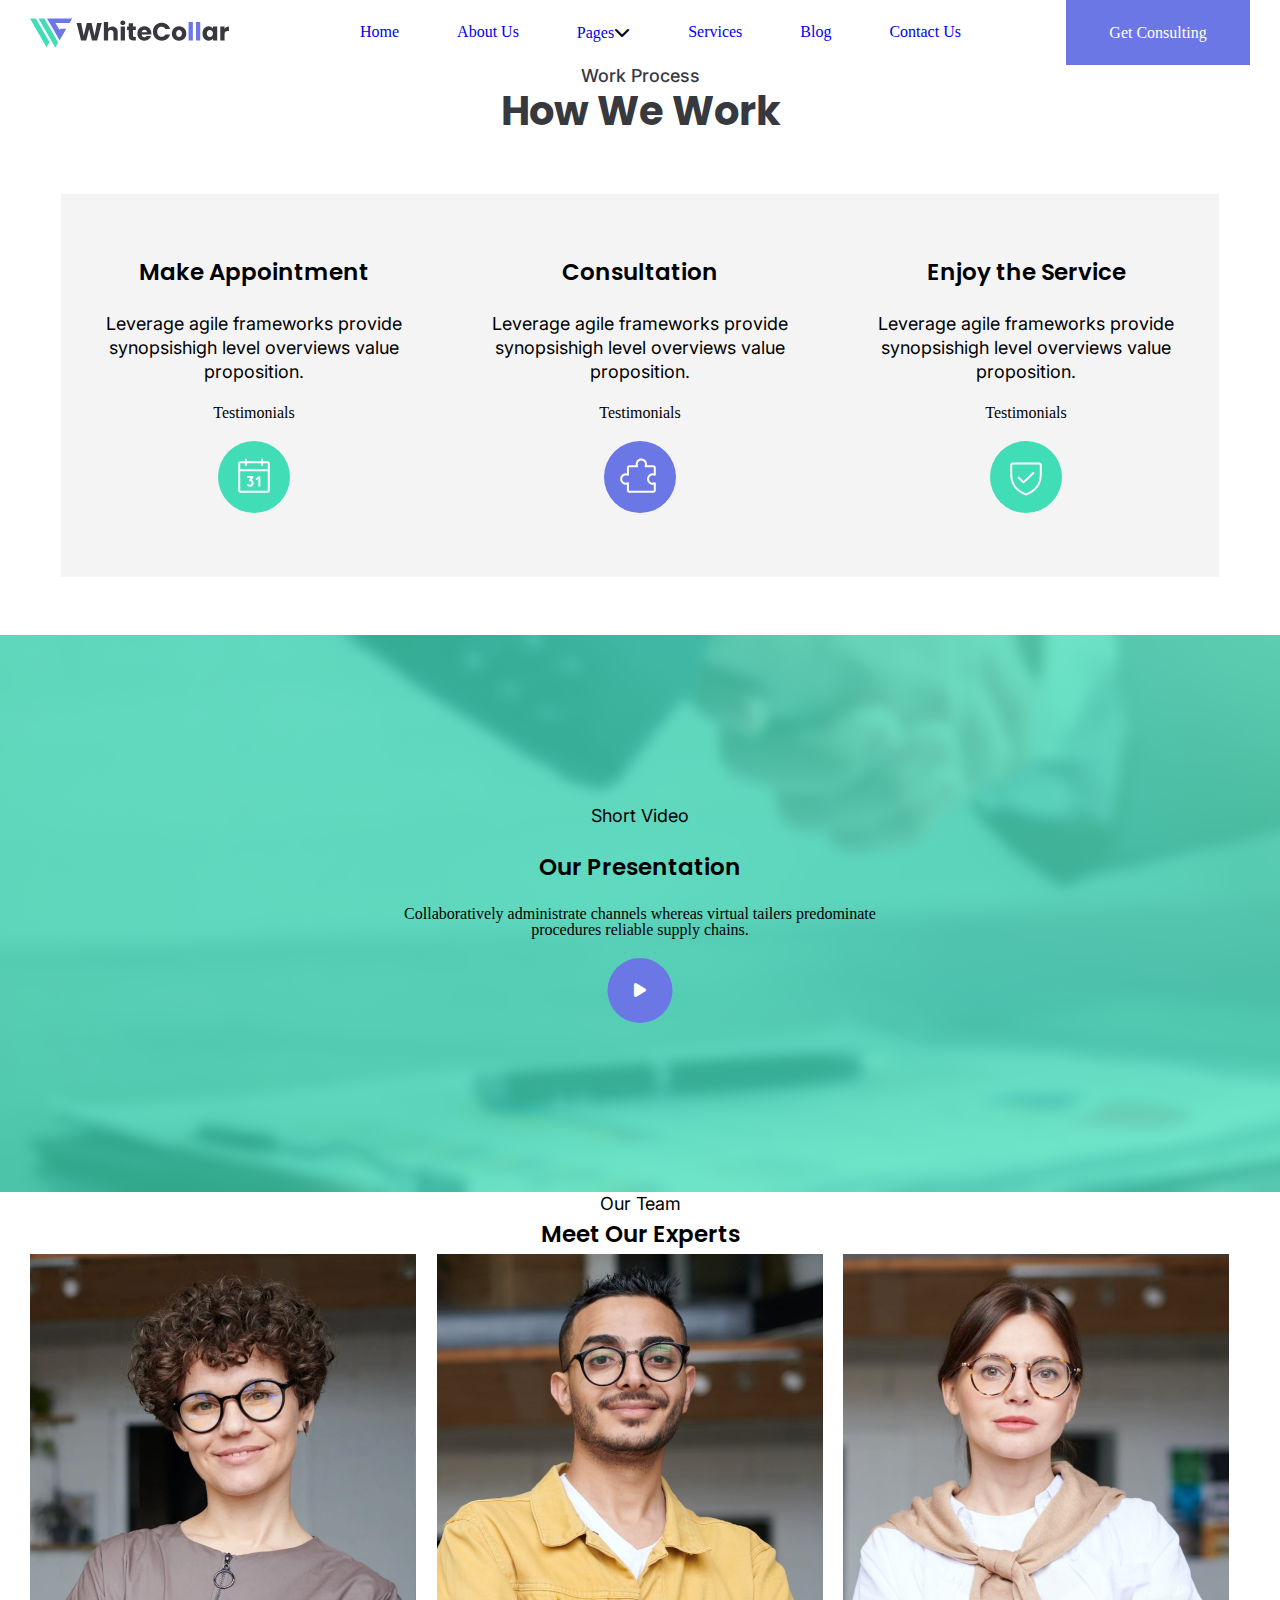
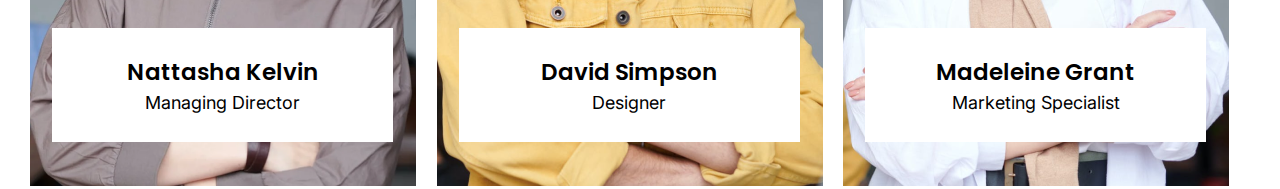
<file: index.html>
<!DOCTYPE html>
<html lang="en">
<head>
    <meta charset="UTF-8">
    <title>lesson 6</title>
    <link rel="stylesheet" href="https://cdnjs.cloudflare.com/ajax/libs/font-awesome/6.7.2/css/all.min.css">
    <link href="https://fonts.googleapis.com/css2?family=Inter:ital,opsz,wght@0,14..32,100..900;1,14..32,100..900&display=swap" rel="stylesheet">
    <link rel="preconnect" href="https://fonts.googleapis.com">
    <link rel="preconnect" href="https://fonts.gstatic.com" crossorigin>
    <link href="https://fonts.googleapis.com/css2?family=Inter:ital,opsz,wght@0,14..32,100..900;1,14..32,100..900&family=Poppins:ital,wght@0,100;0,200;0,300;0,400;0,500;0,600;0,700;0,800;0,900;1,100;1,200;1,300;1,400;1,500;1,600;1,700;1,800;1,900&display=swap" rel="stylesheet">
    <link rel="stylesheet" href="css/reset.css">
    <link rel="stylesheet" href="css/style.css">
</head>
<body>
    <header class="header-element">
      <div class="container flex-header">
         <a href="index.html">
           <img src="images/Logo.svg" alt="logo">
         </a>
        <div class="header-right"></div>
          <nav class="nav-li">
           <ul class="ul-element">
             <li><a href="#">Home</a></li>
             <li><a href="#">About Us</a></li>
             <li><a href="#">Pages</a><i class="fa-solid fa-chevron-down"></i></li>
             <li><a href="#">Services</a></li>
             <li><a href="#">Blog</a></li>
             <li><a href="#">Contact Us</a></li>
           </ul>
          </nav>
          <div class="consulting">
           <p>Get Consulting</p>
          </div>
      </div>
    </header>
    <main>
      <section>
        <div class="container-2">
          <div class="text-block">
            <h4 class="text-bg-4">Work Process</h4>
            <h3 class="text-bg-3">How We Work</h3>
          </div>
          <div class="team-wraper-2">
            <div class="team-box-2">
              <div class="box">
                <h3 class="text3">Make Appointment</h3>
                <h4 class="text4">Leverage agile frameworks provide
                  synopsishigh level overviews value proposition.</h4>
                  <p>Testimonials</p>
                  <div class="icones">
                    <img src="images/Icon(1).svg" alt="icon">
                  </div>
               </div>
              <div class="box">
                <h3 class="text3">Consultation</h3>
                <h4 class="text4">Leverage agile frameworks provide
                  synopsishigh level overviews
                  value proposition.</h4>
                  <p>Testimonials</p>
                  <div class="icones">
                    <img src="images/Icon(2).svg" alt="icon">
                  </div>
                </div>
               <div class="box">
                <h3 class="text3">Enjoy the Service</h3>
                <h4 class="text4">Leverage agile frameworks provide
                  synopsishigh level overviews
                  value proposition.</h4>
                <p>Testimonials</p>
                  <div class="icones">
                    <img src="images/Icon(3).svg" alt="icon">
                  </div>
               </div>
              </div>
            </div>
        </div>
      </section>
      <section>
        <div class="bg-image">
          <div class="box-bg-image">
             <h4 class="text4">Short Video</h4>
             <h3 class="text3">Our Presentation</h3>
             <p>Collaboratively administrate channels whereas virtual tailers
                predominate procedures reliable supply chains.</p>
              <div class="play">
                <i class="fa-solid fa-play"></i>
              </div>
          </div>
        </div>
      </section>
      <section>
        <div class="container">
          <div class="text-block">
            <h4 class="text4">Our Team</h4>
            <h3 class="text3">Meet Our Experts</h3>
          </div>
          <div class="team-wraper">
            <div class="team-box">
              <img src="images/nattasha.png" alt="nattasha">
              <div class="white-box">
                <h3 class="text3">Nattasha Kelvin</h3>
                <h4 class="text4">Managing Director</h4>
              </div>
             </div>
            <div class="team-box">
              <img src="images/david.png" alt="david">
              <div class="white-box">
                 <h3 class="text3">David Simpson</h3>
                 <h4 class="text4">Designer</h4>
                </div>
              </div>
            <div class="team-box">
              <img src="images/madeliene.png" alt="madeline">
              <div class="white-box">
                 <h3 class="text3">Madeleine Grant</h3>
                 <h4 class="text4">Marketing Specialist</h4>
              </div>
            </div>
          </div>
        </div>
      </section>
    </main>
    <footer></footer>
</body>
</html>
</file>
<file: css/style.css>
.container {
    width: 1220px;
    margin: 0 auto;
}
.flex-header {
    display: flex;
    align-items: center;
    justify-content: space-between;
}
.header-right {
    display: flex;
}
.ul-element {
    display: flex;
    width: 601px;
    justify-content: space-between;
    margin-right: 40px; 
}
.text-block {
    font-size: 18px;
    display: flex;
    justify-content: center;
    align-items: center;
    text-align: center;
    flex-direction: column;
}
.consulting {
    width: 184px;
    height: 65px;
    background-color: #6B77E5;
    color: #FFF;
    display: flex;
    justify-content: center;
    align-items: center;
}
.white-box {
    width: 341px;
    height: 114px;
    background-color: #FFF;
    position: absolute;
    left: 22px;
    bottom: 22px;
    display: flex;
    justify-content: center;
    align-items: center;
    flex-direction: column;
    text-align: center;
}
.team-wraper {
    display: flex;
    justify-content: space-between;
}
.team-box {
    position: relative;
    width: 1220px;
    height: 510px;
}
.team-box-2 {
    height: 500px;
    display: flex;
    justify-content: center;
    align-items: center;
    text-align: center;
    align-content: center;
}
.box {
    width: 386px;
    height: 383px;
    background-color: #F4F4F4;
    display: flex;
    justify-content: center;
    align-items: center;
    flex-direction: column;
    row-gap: 20px;
}
.text3 {
    font-family: Poppins;
    font-size: 23px;
    font-weight: 600;
    line-height: 37.5px;
}
.text4 {
    font-family: Inter;
    font-size: 18px;
    font-weight: 400;
    line-height: 24.33px;
}
.text-bg-3 {
    width: 283px;
    height: 48px;
    font-family: Poppins;
    font-size: 40px;
    font-weight: 700;
    line-height: 48.4px;
    text-align: center;
    color: #37393F;
}
.text-bg-4 {
    width: 119px;
    height: 22px;
    left: 82px;
    font-family: Inter;
    font-size: 18px;
    font-weight: 500;
    line-height: 21.78px;
    text-align: center;
    color: #37393F;
}
.header-element {
    position: sticky;
    top: 0;
    left: 0;
    z-index: 100;
    background-color: #FFF;
}
.bg-image {
    background-image: url('../images/handshake.png');
    height: 557px;
    width: 100%;
    background-repeat: no-repeat;
    background-size: cover;
    position: relative;
}
.box-bg-image {
    width: 511px;
    height: 270px;
    position: absolute;
    left: 50%;
    top: 50%;
    transform: translate(-50%,-50%);
    text-align: center;
    display: flex;
    justify-content: center;
    align-items: center;
    flex-direction: column;
    gap: 20px;
}
.play {
    width: 64.5px;
    height: 64.5px;
    background-color: #6B77E5;
    border-radius: 100px;
    display: flex;
    justify-content: center;
    align-items: center;
    color: #fff;
}
</file>
